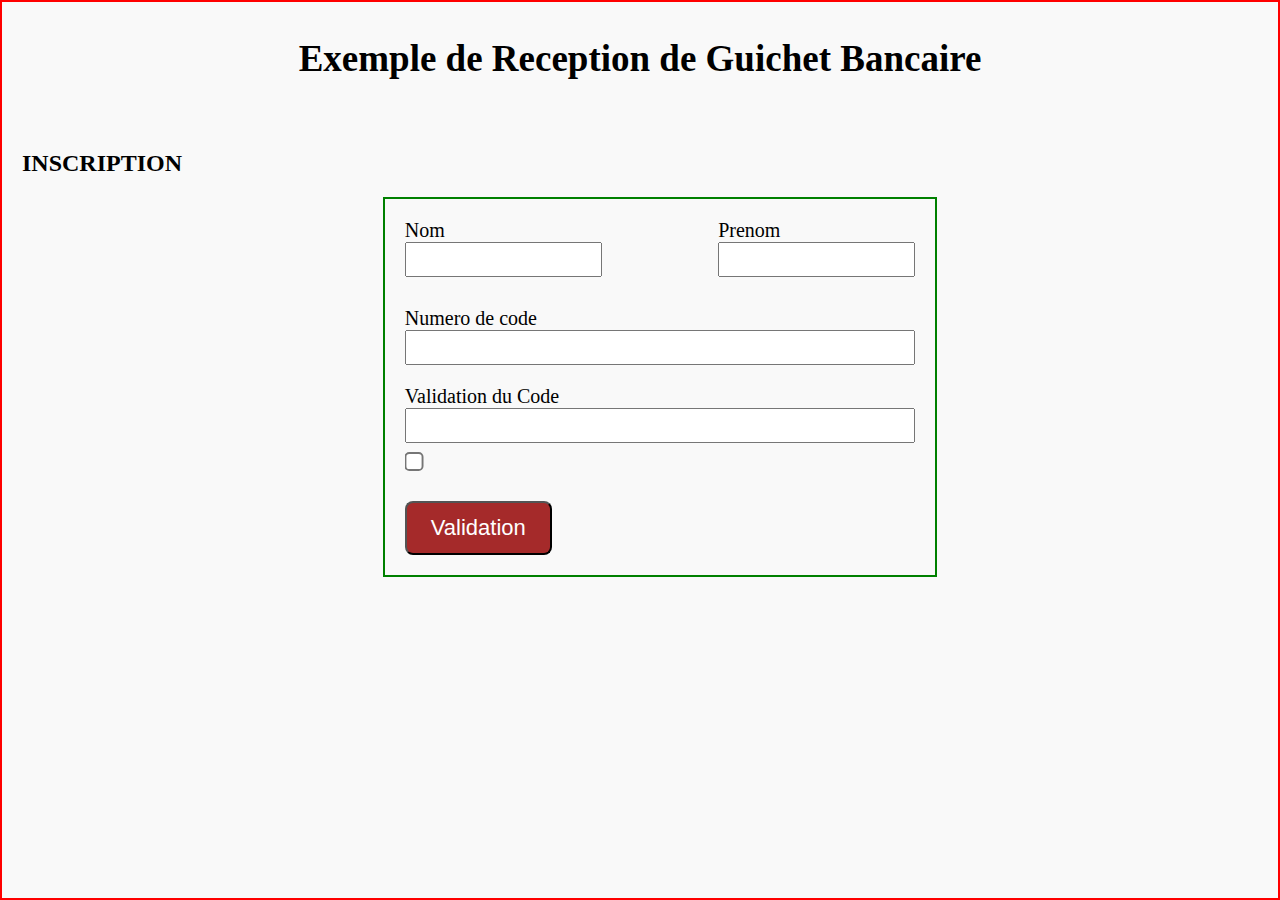
<file: index.html>
<!DOCTYPE html>
<html lang="en">
    <head>
        <meta charset="UTF-8">
        <meta http-equiv="X-UA-Compatible" content="IE=edge">
        <meta name="viewport" content="width=device-width, initial-scale=1.0">
        <title>Apprendre Js</title>
        <link rel="stylesheet" href="css/index.css">
    </head>
    <body>
        <h1 id="titre-banque">Exemple de Reception de Guichet Bancaire</h1>
        <main>
            <h2 class="inscription">INSCRIPTION</h2>
            <form id="formulaire_bancaire" action="">
                <div id="prenom-nom">
                    <div class="nom">
                        <label for="nom">Nom</label>
                        <input type="text" id="nom" name="nom" required>
                    </div>
                    <div class="prenom">
                        <label for="prenom">Prenom</label>
                        <input type="text" id="prenom" name="prenom" required>
                    </div>
                </div>
                <div id="code">
                    <div class="code">
                        <label for="code">Numero de code</label>
                        <input type="password" id="code" name="code" required>
                    </div>
                    <div class="code_validation">
                        <label for="code_validation">Validation du Code</label>
                        <div id="motPasse">
                            <input type="password" id="code_validation" name="code_validation" required>
                            <input type="checkbox" name="aficher" id="afficher_code" required>
                        </div>
                        
                    </div>
                </div>
                <div id="validation">
                    <button type="submit"  id="valide">Validation</button>
                </div>
            </form>
        </main>
        <script src="index.js"></script>
    </body>
</html>
</file>
<file: css/index.css>
body {
    margin: 0;
    padding: 0;
    width: 100%;
    box-sizing: border-box;
    min-height: 100vh; /* Utilisation de min-height pour garantir que la hauteur soit au moins 100vh */
    border: 2px solid red;
    background-color: #f9f9f9; /* Ajout d'une couleur de fond */

}

#titre-banque {
    text-align: center;
    padding: 10px; /* Ajout d'un espacement intérieur pour le titre */
    font-size: 37px; /* Ajustement de la taille de police du titre */
    font-weight: bold; /* Ajout d'une épaisseur de police en gras */
    margin-bottom: 20px; /* Ajout d'une marge inférieure pour espacer du contenu suivant */
}

main {
    width: 100%;
    padding: 20px; /* Ajout d'un espacement intérieur pour le contenu de la balise main */
}

#formulaire_bancaire {
    border: 2px solid green;
    width: 40%;
    padding: 20px; /* Ajout d'un espacement intérieur pour les éléments du formulaire */
    margin: 0 auto; /* Utilisation de margin: 0 auto pour centrer le formulaire horizontalement */
    display: flex;
    flex-direction: column;
    justify-content: center;
    gap: 30px;
}
#formulaire_bancaire h2{
    text-align: center;
    font-size: 45px;
    font-weight: 500;
}
#formulaire_bancaire label{
    font-size: 20px;
}
#prenom-nom{
    display: flex;
    flex-direction: row;
    justify-content: space-between;
}
#prenom-nom div{
    display: flex;
    flex-direction: column;
    justify-content: flex-start;
}
#prenom-nom input{
    width: 90%;
    padding: 8px;
}
#code{
    display: flex;
    flex-direction: column;
    justify-content: flex-start;
    gap: 20px;
}
#code div{
    display: flex;
    flex-direction: column;
    justify-content: flex-start;
}
#code input{
    padding: 8px;
}
#motPasse #afficher_code{
    width: 10px;
    transform: scale(1.9);
    margin-top: 12px;
}
#validation button{
    padding: 12px 24px;
    border-radius: 8px;
    font-size: 22px;
    background-color: brown;
    color:white;
}
</file>
